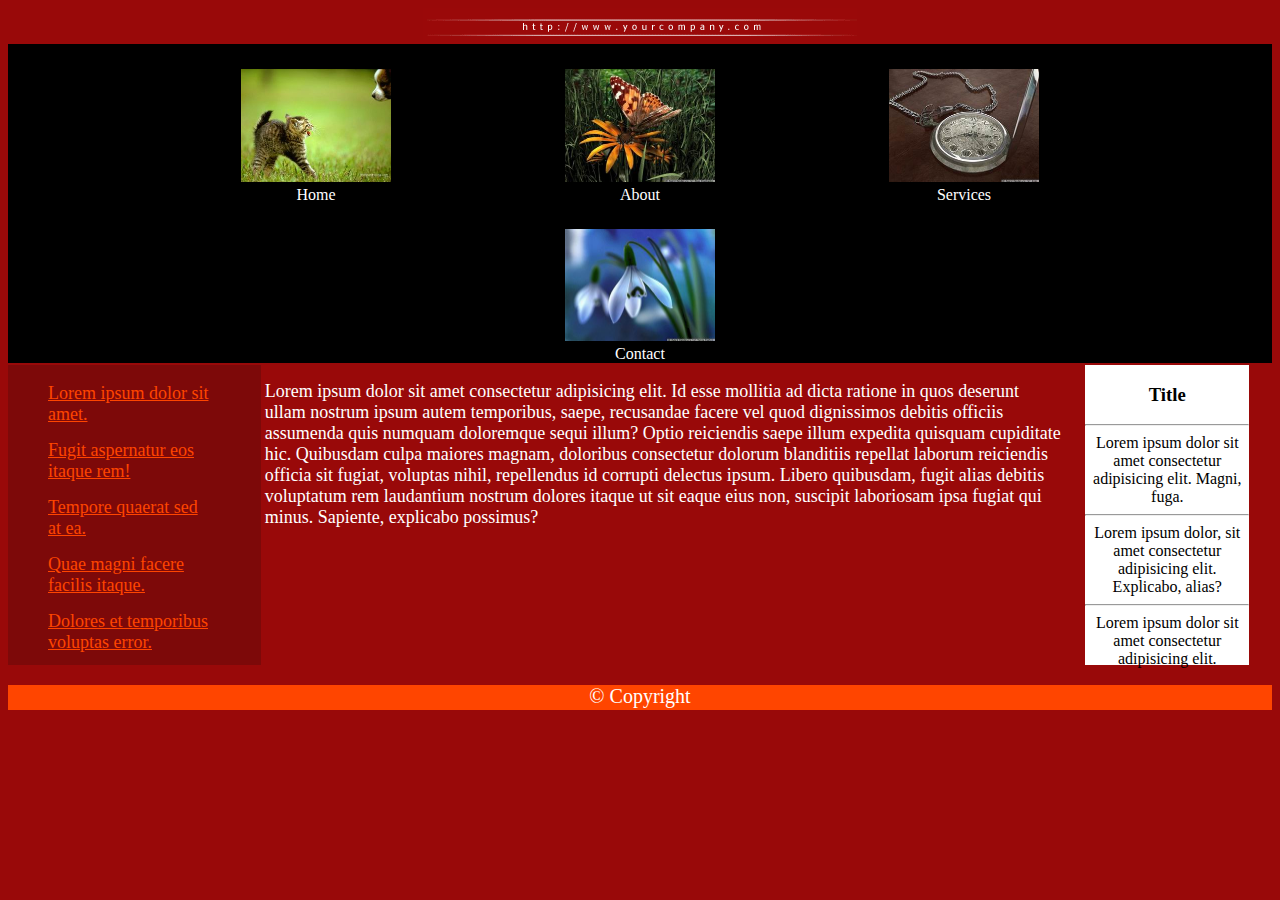
<file: hard web site/index.html>
<!DOCTYPE html>
<html lang="en">

<head>
    <meta charset="UTF-8">
    <meta name="viewport" content="width=device-width, initial-scale=1.0">
    <title>Document</title>
    <link rel="stylesheet" href="style.css">
    <link rel="icon" href="images/icon.svg">
</head>

<body>
    <header>
        <img src="images/title.gif" alt="Title">
        <nav>
            <div><img src="images/img00.jpg" alt="Home">
                <section>Home</section>
            </div>
            <div><img src="images/img01.jpg" alt="About">
                <section>About</section>
            </div>
            <div><img src="images/img02.jpg" alt="Services">
                <section>Services</section>
            </div>
            <div> <img src="images/img03.jpg" alt="Contact">
                <section>Contact</section>
            </div>
        </nav>
    </header>
    <main>
        <div class="content_left font-size">
            <ul>
                <li>Lorem ipsum dolor sit amet.</li>
                <li>Fugit aspernatur eos itaque rem!</li>
                <li>Tempore quaerat sed at ea.</li>
                <li>Quae magni facere facilis itaque.</li>
                <li>Dolores et temporibus voluptas error.</li>
            </ul>
        </div>
        <div class="content_center">
            <p class="font-size">Lorem ipsum dolor sit amet consectetur adipisicing elit. Id esse mollitia ad dicta
                ratione in quos
                deserunt ullam nostrum ipsum autem temporibus, saepe, recusandae facere vel quod dignissimos debitis
                officiis assumenda quis numquam doloremque sequi illum? Optio reiciendis saepe illum expedita quisquam
                cupiditate hic. Quibusdam culpa maiores magnam, doloribus consectetur dolorum blanditiis repellat
                laborum reiciendis officia sit fugiat, voluptas nihil, repellendus id corrupti delectus ipsum. Libero
                quibusdam, fugit alias debitis voluptatum rem laudantium nostrum dolores itaque ut sit eaque eius non,
                suscipit laboriosam ipsa fugiat qui minus. Sapiente, explicabo possimus?</p>
        </div>
        <div class="content_right">
            <h3>Title</h3>
            <hr>
            Lorem ipsum dolor sit amet consectetur adipisicing elit. Magni, fuga.
            <hr>
            Lorem ipsum dolor, sit amet consectetur adipisicing elit. Explicabo, alias?
            <hr>
            Lorem ipsum dolor sit amet consectetur adipisicing elit. 
        </div>
    </main>
    <footer>
        &copy Copyright
    </footer>
</body>

</html>
</file>
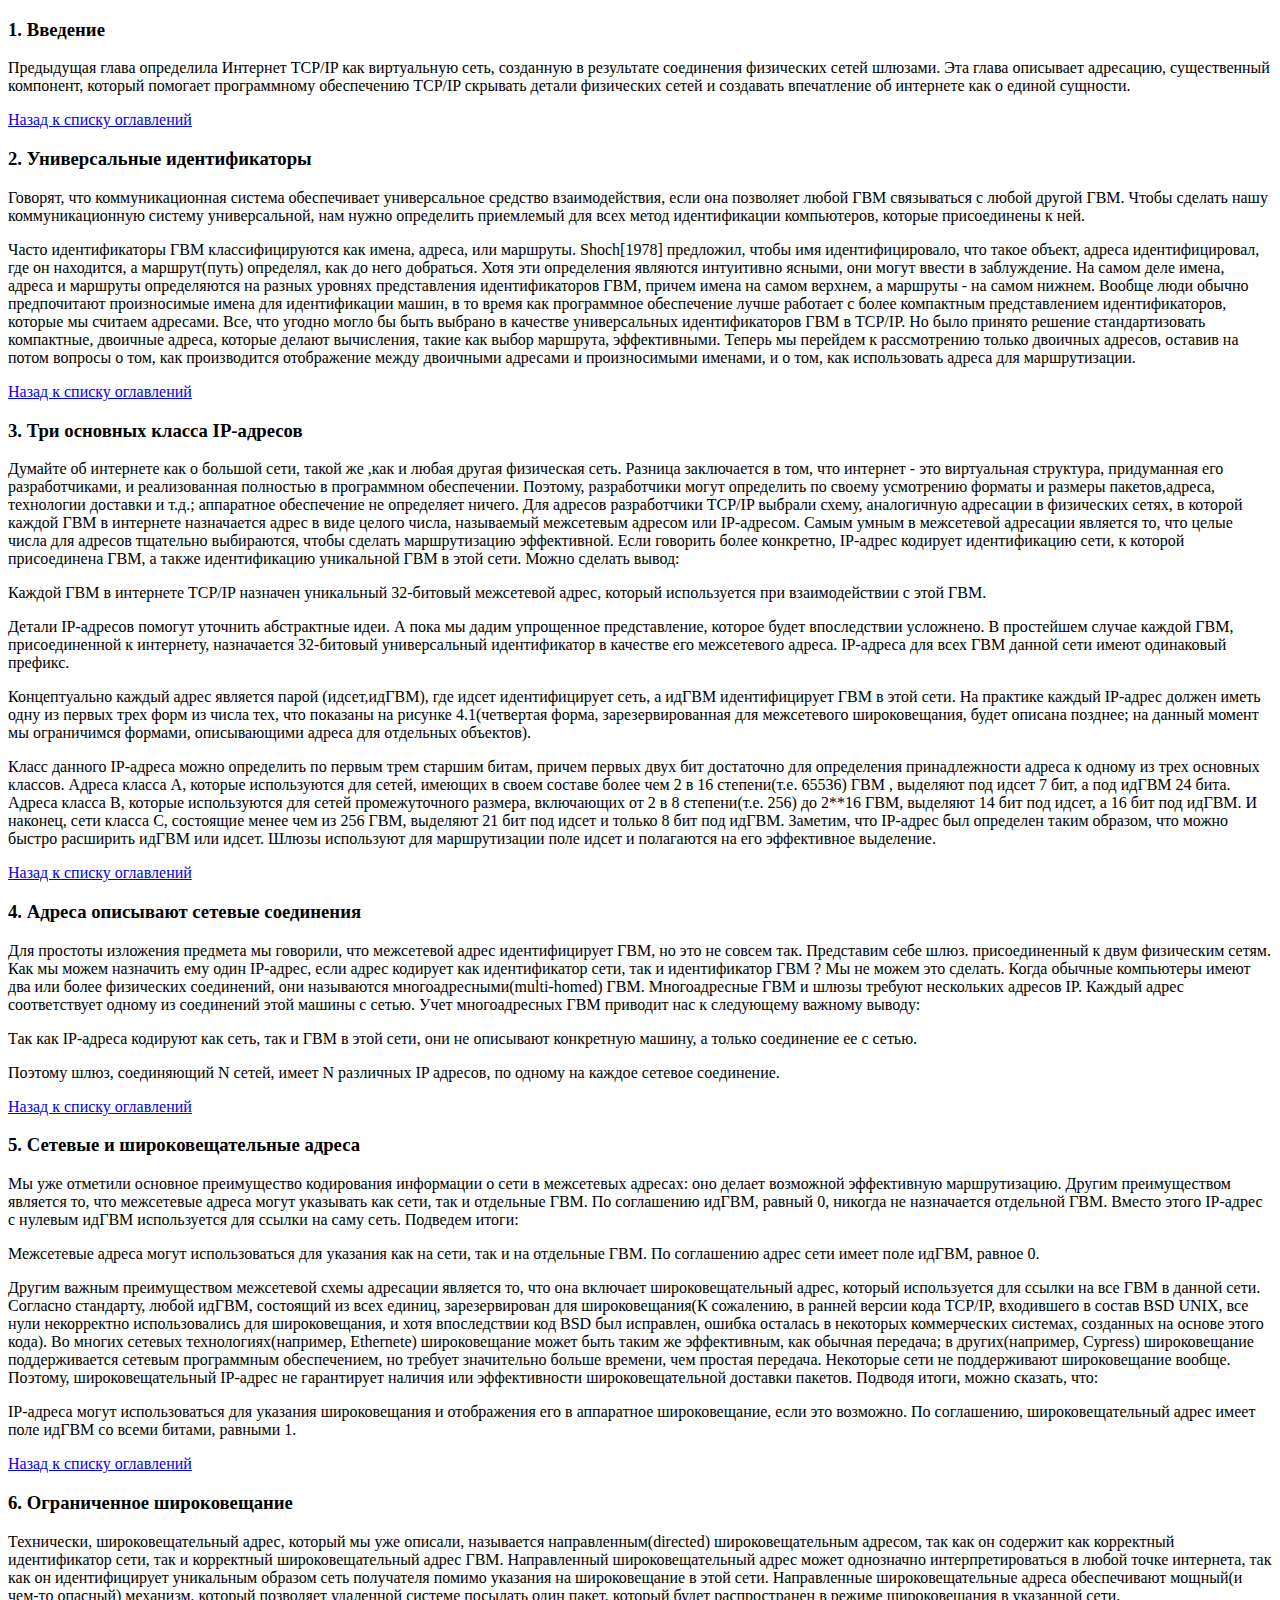
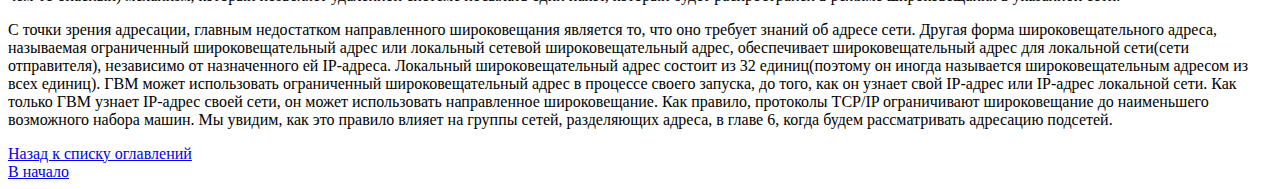
<file: anchors.html>
<!DOCTYPE html>
<html lang="en">

<head>
    <meta charset="UTF-8">
    <meta name="viewport" content="width=device-width, initial-scale=1.0">
    <meta http-equiv="X-UA-Compatible" content="ie=edge">
    <title>Адреса интернета</title>
</head>

<body>
    <h3 id="point1">1. Введение</h3>
        <p> Предыдущая глава определила Интернет TCP/IP как виртуальную сеть, созданную в результате соединения
            физических сетей шлюзами. Эта глава описывает адресацию, существенный компонент, который помогает
            программному обеспечению TCP/IP скрывать детали физических сетей и создавать впечатление об интернете как о
            единой сущности.</p>
            <a href="list.html">Назад к списку оглавлений</a>

    <h3 id="point2">2. Универсальные идентификаторы</h3>
        <p> Говорят, что коммуникационная система обеспечивает универсальное средство взаимодействия, если она позволяет
            любой ГВМ связываться с любой другой ГВМ. Чтобы сделать нашу коммуникационную систему универсальной, нам
            нужно определить приемлемый для всех метод идентификации компьютеров, которые присоединены к ней.</p>
        <p>Часто идентификаторы ГВМ классифицируются как имена, адреса, или маршруты. Shoch[1978] предложил, чтобы
            имя идентифицировало, что такое объект, адреса идентифицировал, где он находится, а маршрут(путь) определял, как
            до
            него добраться. Хотя эти определения являются интуитивно ясными, они могут ввести в заблуждение. На самом деле
            имена, адреса и маршруты определяются на разных уровнях представления идентификаторов ГВМ, причем имена на самом
            верхнем, а маршруты - на самом нижнем. Вообще люди обычно предпочитают произносимые имена для идентификации
            машин, в то время как программное обеспечение лучше работает с более компактным представлением идентификаторов,
            которые мы считаем адресами. Все, что угодно могло бы быть выбрано в качестве универсальных идентификаторов ГВМ
            в TCP/IP. Но было принято решение стандартизовать компактные, двоичные адреса, которые делают вычисления, такие
            как выбор маршрута, эффективными. Теперь мы перейдем к рассмотрению только двоичных адресов, оставив на потом
            вопросы о том, как производится отображение между двоичными адресами и произносимыми именами, и о том, как
            использовать адреса для маршрутизации.</p>
            <a href="list.html">Назад к списку оглавлений</a>

    <h3 id="point3">3. Три основных класса IP-адресов</h3>
        <p> Думайте об интернете как о большой сети, такой же ,как и любая другая физическая сеть. Разница заключается в
            том,
            что интернет - это виртуальная структура, придуманная его разработчиками, и реализованная полностью в
            программном обеспечении. Поэтому, разработчики могут определить по своему усмотрению форматы и размеры
            пакетов,адреса, технологии доставки и т.д.; аппаратное обеспечение не определяет ничего. Для адресов
            разработчики TCP/IP выбрали схему, аналогичную адресации в физических сетях, в которой каждой ГВМ в интернете
            назначается адрес в виде целого числа, называемый межсетевым адресом или IP-адресом. Самым умным в межсетевой
            адресации является то, что целые числа для адресов тщательно выбираются, чтобы сделать маршрутизацию
            эффективной. Если говорить более конкретно, IP-адрес кодирует идентификацию сети, к которой присоединена ГВМ, а
            также идентификацию уникальной ГВМ в этой сети. Можно сделать вывод:</p>

        <p> Каждой ГВМ в интернете TCP/IP назначен уникальный 32-битовый межсетевой адрес, который используется при
            взаимодействии с этой ГВМ.</p>

        <p> Детали IP-адресов помогут уточнить абстрактные идеи. А пока мы дадим упрощенное представление, которое будет
            впоследствии усложнено. В простейшем случае каждой ГВМ, присоединенной к интернету, назначается 32-битовый
            универсальный идентификатор в качестве его межсетевого адреса. IP-адреса для всех ГВМ данной сети имеют
            одинаковый префикс.</p>

        <p>Концептуально каждый адрес является парой (идсет,идГВМ), где идсет идентифицирует сеть, а идГВМ идентифицирует
            ГВМ в этой сети. На практике каждый IP-адрес должен иметь одну из первых трех форм из числа тех, что показаны на
            рисунке 4.1(четвертая форма, зарезервированная для межсетевого широковещания, будет описана позднее; на данный
            момент мы ограничимся формами, описывающими адреса для отдельных объектов).</p>

        <p>Класс данного IP-адреса можно определить по первым трем старшим битам, причем первых двух бит достаточно для
            определения принадлежности адреса к одному из трех основных классов. Адреса класса А, которые используются для
            сетей, имеющих в своем составе более чем 2 в 16 степени(т.е. 65536) ГВМ , выделяют под идсет 7 бит, а под идГВМ
            24 бита. Адреса класса В, которые используются для сетей промежуточного размера, включающих от 2 в 8
            степени(т.е. 256) до 2**16 ГВМ, выделяют 14 бит под идсет, а 16 бит под идГВМ. И наконец, сети класса С,
            состоящие менее чем из 256 ГВМ, выделяют 21 бит под идсет и только 8 бит под идГВМ. Заметим, что IP-адрес был
            определен таким образом, что можно быстро расширить идГВМ или идсет. Шлюзы используют для маршрутизации поле
            идсет и полагаются на его эффективное выделение.</p>
            <a href="list.html">Назад к списку оглавлений</a>

    <h3 id="point4">4. Адреса описывают сетевые соединения</h3>
        <p>Для простоты изложения предмета мы говорили, что межсетевой адрес идентифицирует ГВМ, но это не совсем так.
            Представим себе шлюз. присоединенный к двум физическим сетям. Как мы можем назначить ему один IP-адрес, если
            адрес кодирует как идентификатор сети, так и идентификатор ГВМ ? Мы не можем это сделать. Когда обычные
            компьютеры имеют два или более физических соединений, они называются многоадресными(multi-homed) ГВМ.
            Многоадресные ГВМ и шлюзы требуют нескольких адресов IP. Каждый адрес соответствует одному из соединений этой
            машины с сетью. Учет многоадресных ГВМ приводит нас к следующему важному выводу:</p>

        <p>Так как IP-адреса кодируют как сеть, так и ГВМ в этой сети, они не описывают конкретную машину, а только
            соединение ее с сетью.</p>

        <p>Поэтому шлюз, соединяющий N сетей, имеет N различных IP адресов, по одному на каждое сетевое соединение.</p>
        <a href="list.html">Назад к списку оглавлений</a>

    <h3 id="point5">5. Сетевые и широковещательные адреса</h3>
        <p>Мы уже отметили основное преимущество кодирования информации о сети в межсетевых адресах: оно делает возможной
            эффективную маршрутизацию. Другим преимуществом является то, что межсетевые адреса могут указывать как сети, так
            и отдельные ГВМ. По соглашению идГВМ, равный 0, никогда не назначается отдельной ГВМ. Вместо этого IP-адрес с
            нулевым идГВМ используется для ссылки на саму сеть. Подведем итоги:</p>

        <p>Межсетевые адреса могут использоваться для указания как на сети, так и на отдельные ГВМ. По соглашению адрес сети
            имеет поле идГВМ, равное 0.</p>

        <p>Другим важным преимуществом межсетевой схемы адресации является то, что она включает широковещательный адрес,
            который используется для ссылки на все ГВМ в данной сети. Согласно стандарту, любой идГВМ, состоящий из всех
            единиц, зарезервирован для широковещания(К сожалению, в ранней версии кода TCP/IP, входившего в состав BSD UNIX,
            все нули некорректно использовались для широковещания, и хотя впоследствии код BSD был исправлен, ошибка
            осталась в некоторых коммерческих системах, созданных на основе этого кода). Во многих сетевых
            технологиях(например, Ethernetе) широковещание может быть таким же эффективным, как обычная передача; в
            других(например, Cypress) широковещание поддерживается сетевым программным обеспечением, но требует значительно
            больше времени, чем простая передача. Некоторые сети не поддерживают широковещание вообще. Поэтому,
            широковещательный IP-адрес не гарантирует наличия или эффективности широковещательной доставки пакетов. Подводя
            итоги, можно сказать, что:</p>

        <p>IP-адреса могут использоваться для указания широковещания и отображения его в аппаратное широковещание, если это
            возможно. По соглашению, широковещательный адрес имеет поле идГВМ со всеми битами, равными 1. </p>
        <a href="list.html">Назад к списку оглавлений</a>



    <h3 id="point6">6. Ограниченное широковещание</h3>
        <p>Технически, широковещательный адрес, который мы уже описали, называется направленным(directed) широковещательным
            адресом, так как он содержит как корректный идентификатор сети, так и корректный широковещательный адрес ГВМ.
            Направленный широковещательный адрес может однозначно интерпретироваться в любой точке интернета, так как он
            идентифицирует уникальным образом сеть получателя помимо указания на широковещание в этой сети. Направленные
            широковещательные адреса обеспечивают мощный(и чем-то опасный) механизм, который позволяет удаленной системе
            посылать один пакет, который будет распространен в режиме широковещания в указанной сети.</p>

        <p>С точки зрения адресации, главным недостатком направленного широковещания является то, что оно требует знаний об
            адресе сети. Другая форма широковещательного адреса, называемая ограниченный широковещательный адрес или
            локальный сетевой широковещательный адрес, обеспечивает широковещательный адрес для локальной сети(сети
            отправителя), независимо от назначенного ей IP-адреса. Локальный широковещательный адрес состоит из 32
            единиц(поэтому он иногда называется широковещательным адресом из всех единиц). ГВМ может использовать
            ограниченный широковещательный адрес в процессе своего запуска, до того, как он узнает свой IP-адрес или
            IP-адрес локальной сети. Как только ГВМ узнает IP-адрес своей сети, он может использовать направленное
            широковещание. Как правило, протоколы TCP/IP ограничивают широковещание до наименьшего возможного набора машин.
            Мы увидим, как это правило влияет на группы сетей, разделяющих адреса, в главе 6, когда будем рассматривать
            адресацию подсетей.</p>
    <a href="list.html">Назад к списку оглавлений</a><br>
    <a href="#">В начало</a>

</body>

</html>
</file>
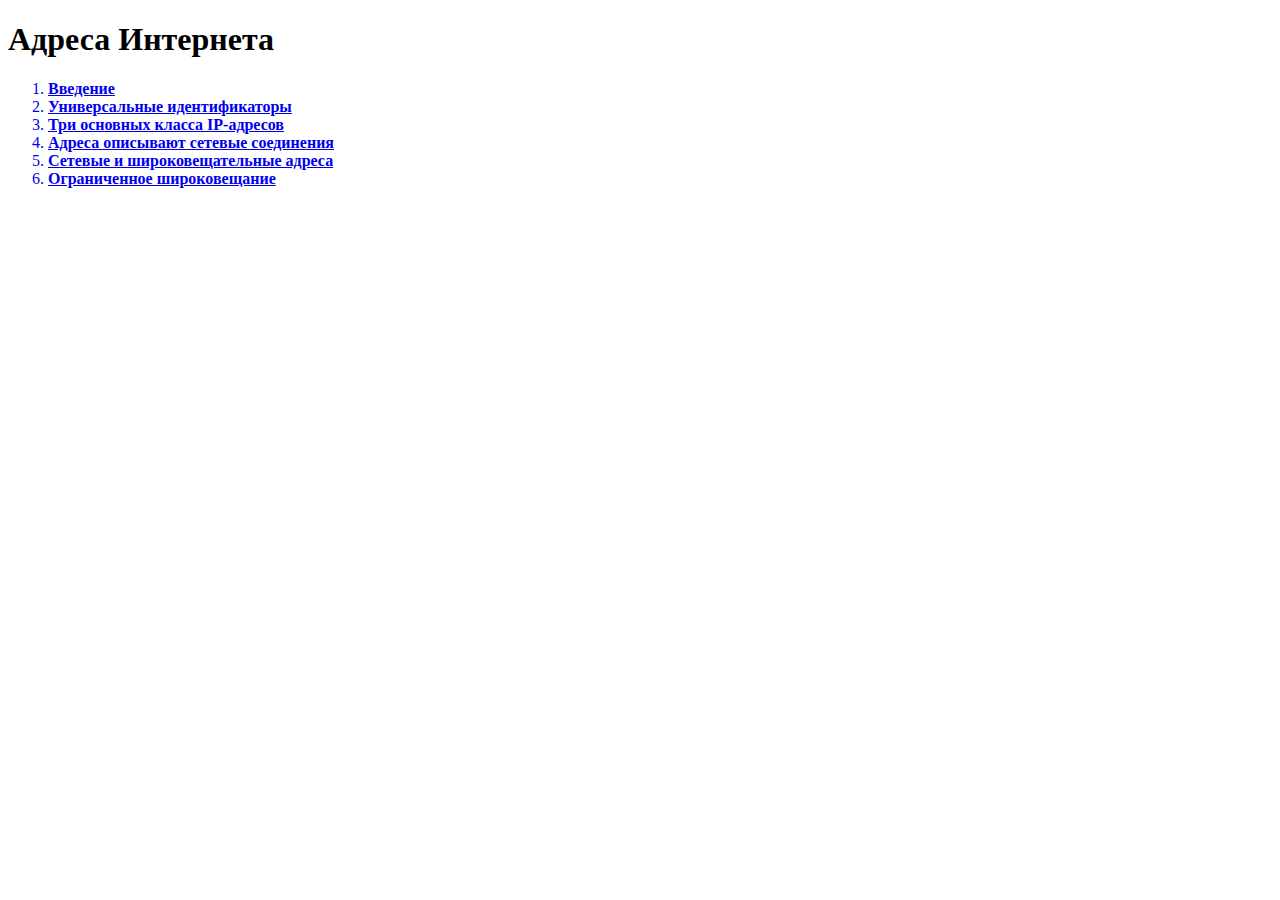
<file: list.html>
<!DOCTYPE html>
<html lang="en">
<head>
    <meta charset="UTF-8">
    <meta name="viewport" content="width=device-width, initial-scale=1.0">
    <meta http-equiv="X-UA-Compatible" content="ie=edge">
    <title>Адреса интернета</title>
</head>
<body>
    <h1>Адреса Интернета</h1>
    <ol>
        <a href="anchors.html#point1"><li><b>Введение</b></li></a>
        <a href="anchors.html#point2"><li><b>Универсальные идентификаторы</b></li></a>
        <a href="anchors.html#point3"><li><b>Три основных класса IP-адресов</b></li></a>
        <a href="anchors.html#point4"><li><b>Адреса описывают сетевые соединения</b></li></a>
        <a href="anchors.html#point5"><li><b>Сетевые и широковещательные адреса</b></li></a>
        <a href="anchors.html#point6"><li><b>Ограниченное широковещание</b></li></a>
    </ol>
</body>
</html>
</file>
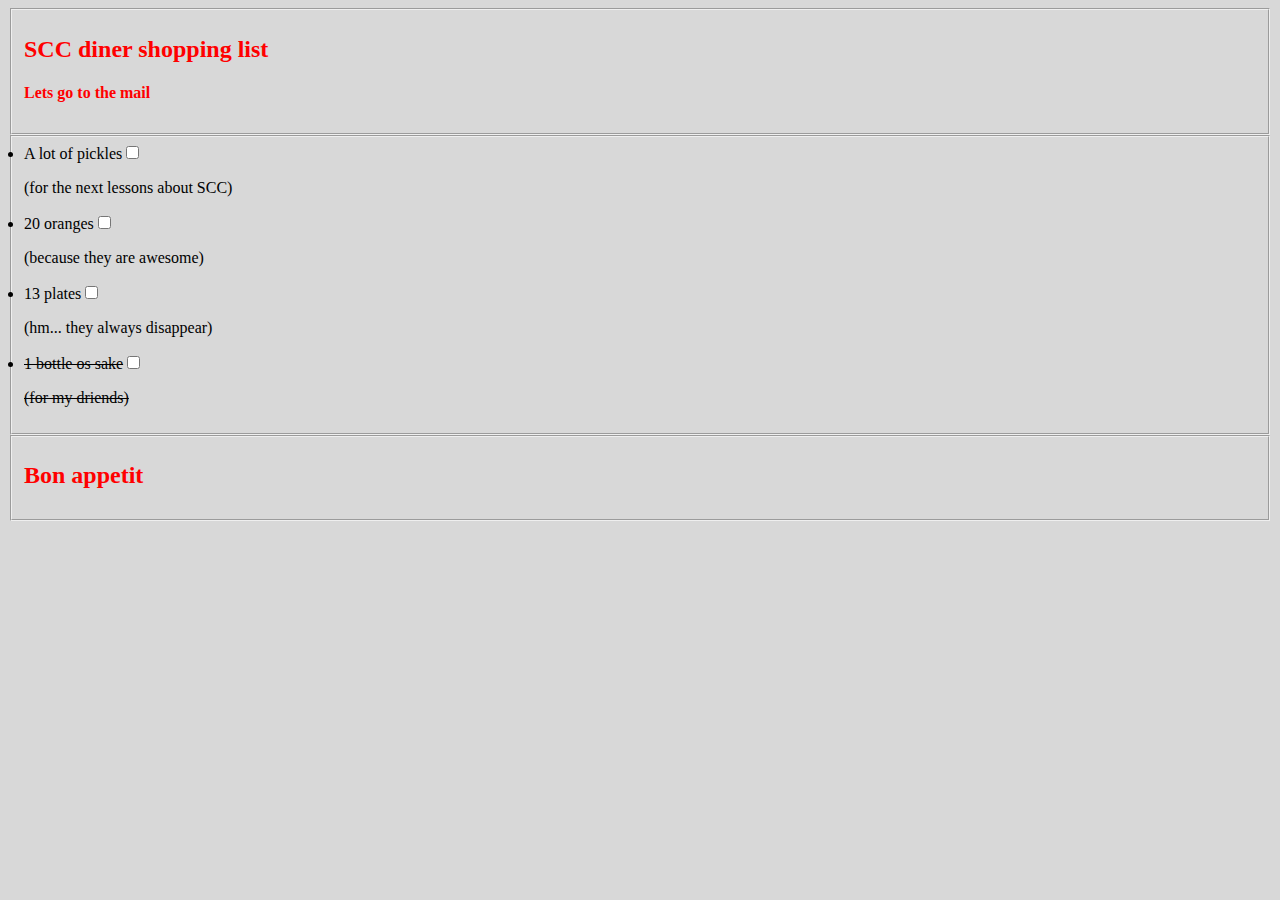
<file: список покупок1.html>
<!DOCTYPE html>
<html lang="en">

<head>
    <meta charset="UTF-8">
    <title>Список</title>
</head>

<body>

    <body style="background-color: #D8D8D8"></body>
    <fieldset>
        <h2 style="color: red;">SCC diner shopping list</h2>

        <div>
            <h4 style="color: red;">Lets go to the mail</h4>
        </div>
    </fieldset>
    <fieldset>
        <div>
            <li>A lot of pickles<input type="checkbox" name="conditions" id="Куплено1"></li>
        </div>
        <div>
            <p>(for the next lessons about SCC)</p>
        </div>
        <div>
            <li>20 oranges<input type="checkbox" name="conditions" id="Куплено2"></li>
        </div>
        <div>
            <p>(because they are awesome)</p>
        </div>
        <div>
            <li>13 plates<input type="checkbox" name="conditions" id="Куплено3"></li>
        </div>
        <div>
            <p>(hm... they always disappear)</p>
        </div>
        <div>
            <li><strike>1 bottle os sake</strike><input type="checkbox" name="conditions" id="Куплено4"></li>
        </div>
        <div>
            <p><strike>(for my driends)</strike></p>
        </div>
    </fieldset>
    <div>
        <fieldset>
            <h2 style="color: red;">Bon appetit</h2>
        </fieldset>
    </div>
</body>

</html>
</file>
<file: hard web site/style.css>
body{
    background-color: #990909;
}
header{
    text-align: center;
}
nav{
    background-color: black;
    color: white;
}
nav img{
    width: 150px;
    height: auto;
    margin-top: 25px;
    margin-left: 85px;
    margin-right: 85px;
}

.content_left{
width: 20%;
height: 300px;
background-color: #7d0909;
margin-top: 2px;
}
ul{
list-style: none;
text-align: left;
color: orangered;
text-decoration: underline;
padding-right: 50px;

}
li{
    margin-top: 15px;
}
.content_center{
    display: inline-block;
    width: 63%;
    height: 300px;
    color: white;
    padding-right: 10px;
}
.content_right{
    text-align: center;
    width: 13%;
    height: 300px;
    margin-left: 10px;
    background-color: white;
    margin-top: 2px;
}
div{
    display: inline-block;
    vertical-align: top;
}
footer{
    margin-top: 20px;
    background-color: orangered;
    height: 25px;
    font-size: 20px;
    text-align: center;
    color: white;
}

.font-size{
    font-size: 18px;
}
</file>
